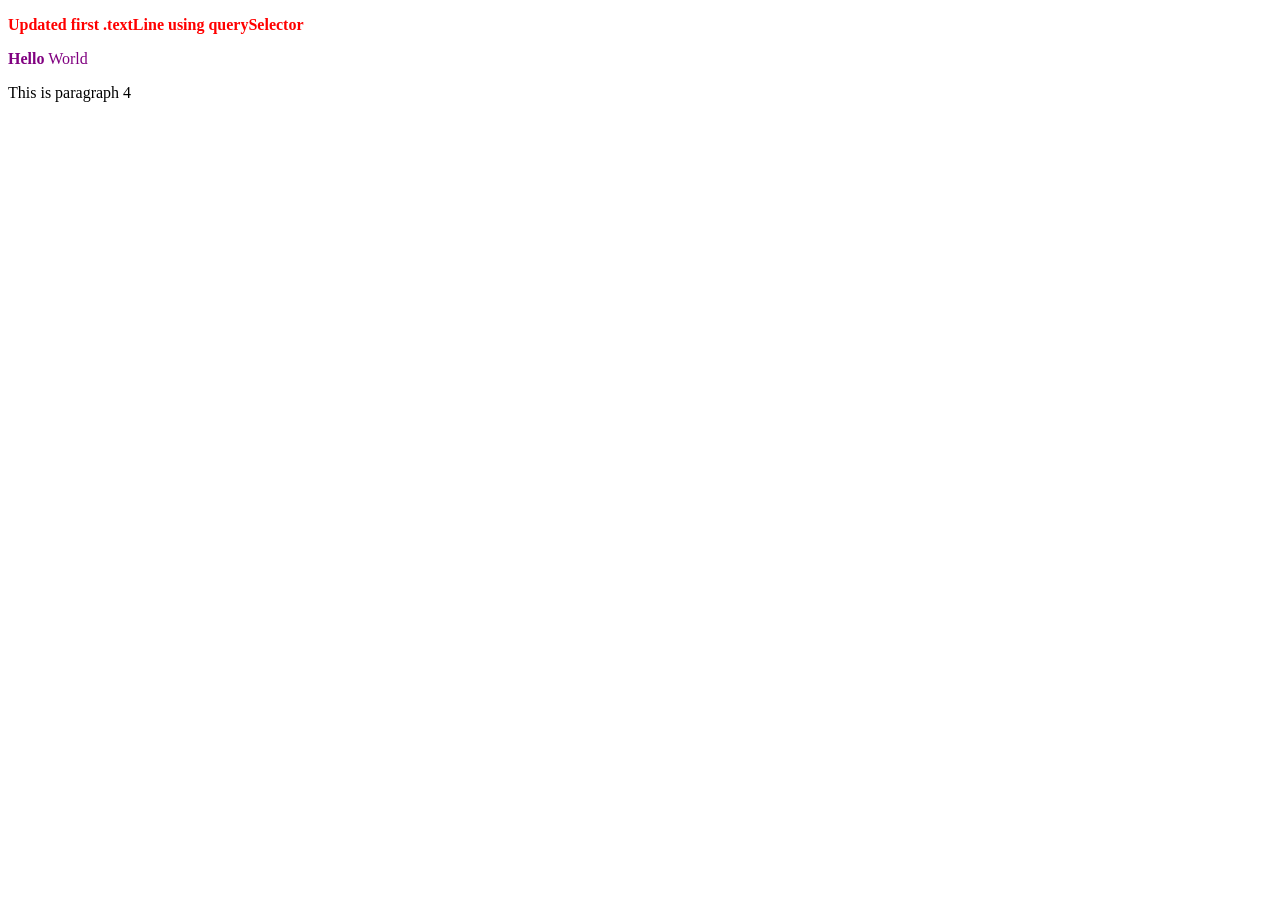
<file: 1/index.html>
<!DOCTYPE html>
<html lang="en">
<head>
    <meta charset="UTF-8">
    <meta name="viewport" content="width=device-width, initial-scale=1.0">
    <title>DOM Basics</title>

    <style>
        .hidden {
            display: none;
        }
    </style>
</head>
<body>

    <p id="firstPara" class="textLine">This is paragraph 1</p>
    <p id="secondPara" class="textLine">This is paragraph 2</p>
    <p id="hiddenPara" class="textLine hidden">This is paragraph 3 (hidden)</p>
    <p class="textLine">This is paragraph 4</p>

    <script src="script.js"></script>
</body>
</html>
</file>
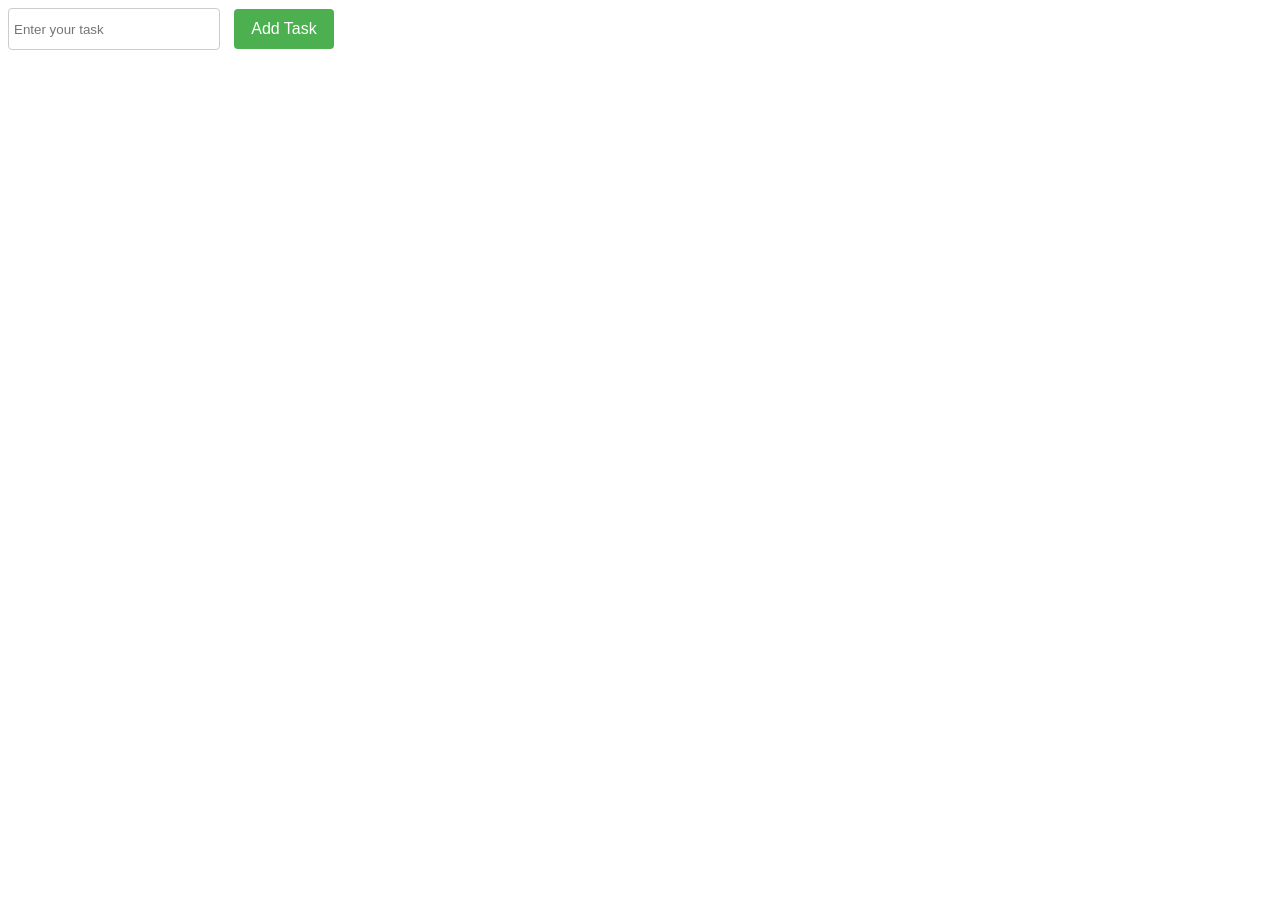
<file: 13/index.html>
<!DOCTYPE html>
<html lang="en">
<head>
    <meta charset="UTF-8">
    <meta name="viewport" content="width=device-width, initial-scale=1.0">
    <title>Todo List (DOM Basics)</title>

    <!-- External CSS file for styling -->
    <link rel="stylesheet" href="style.css">
</head>
<body>

    <!-- 
        Form is used so we can submit using Enter key as well.
        We prevent its default behavior using JavaScript.
    -->
    <form>
        <!-- Input field to enter task -->
        <input type="text" id="task" placeholder="Enter your task">

        <!-- Submit button -->
        <input type="submit" class="btn" value="Add Task">
    </form>

    <!-- 
        Container where tasks will be added dynamically
        using JavaScript (DOM manipulation)
    -->
    <div class="list"></div>

    <!-- JavaScript file -->
    <script src="script.js"></script>
</body>
</html>
</file>
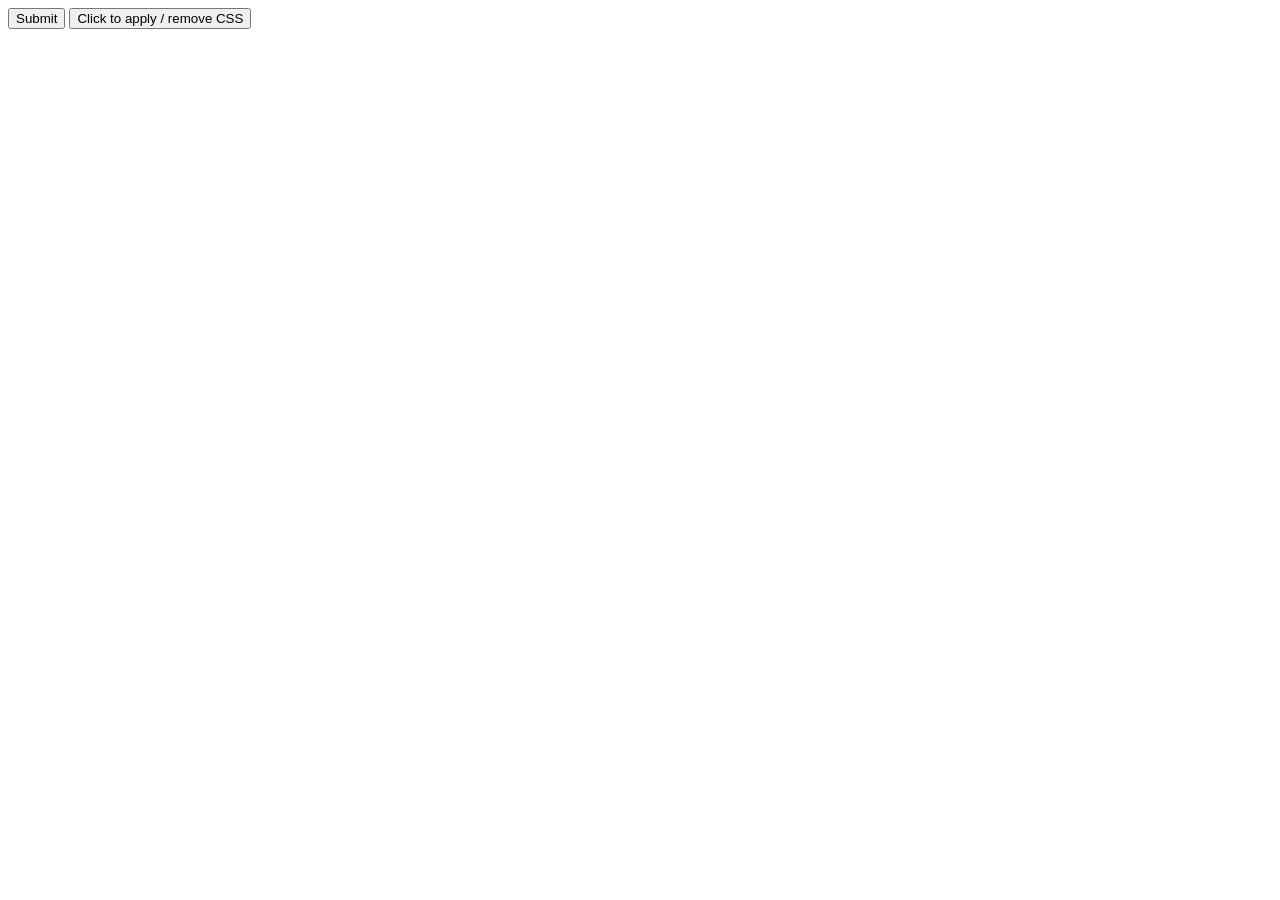
<file: 2/index.html>
<!DOCTYPE html>
<html lang="en">
<head>
    <meta charset="UTF-8">
    <meta name="viewport" content="width=device-width, initial-scale=1.0">
    <title>JS + CSS Toggle</title>
    <link rel="stylesheet" href="style.css">
</head>
<body>

    <!-- Target button: CSS will be applied/removed here -->
    <button id="submitBtn">Submit</button>

    <!-- Control button: used to toggle CSS -->
    <button id="toggleBtn">Click to apply / remove CSS</button>

    <script src="script.js"></script>
</body>
</html>
</file>
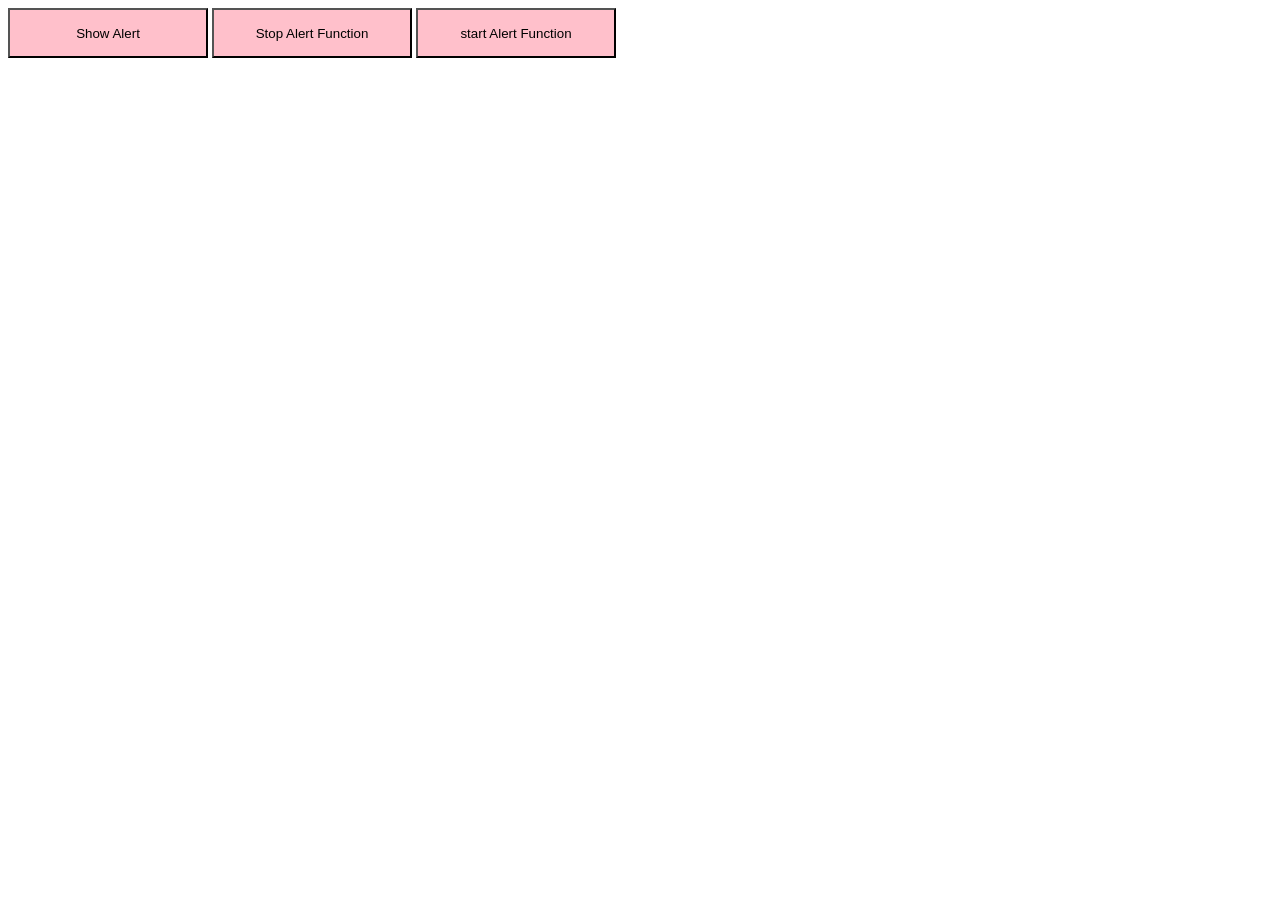
<file: 4/index.html>
<!DOCTYPE html>
<html lang="en">
<head>
    <meta charset="UTF-8">
    <meta name="viewport" content="width=device-width, initial-scale=1.0">
    <title>adding CSS</title>
    <link rel="stylesheet" href="style.css">
</head>
<body>
    <button id="start" class="btn">Show Alert</button>
    <button id="stop" class="btn">Stop Alert Function</button>
    <button id="restart" class="btn">start Alert Function</button>

    <!-- JavaScript loaded after HTML -->
    <script src="script.js"></script>
</body>
</html>
</file>
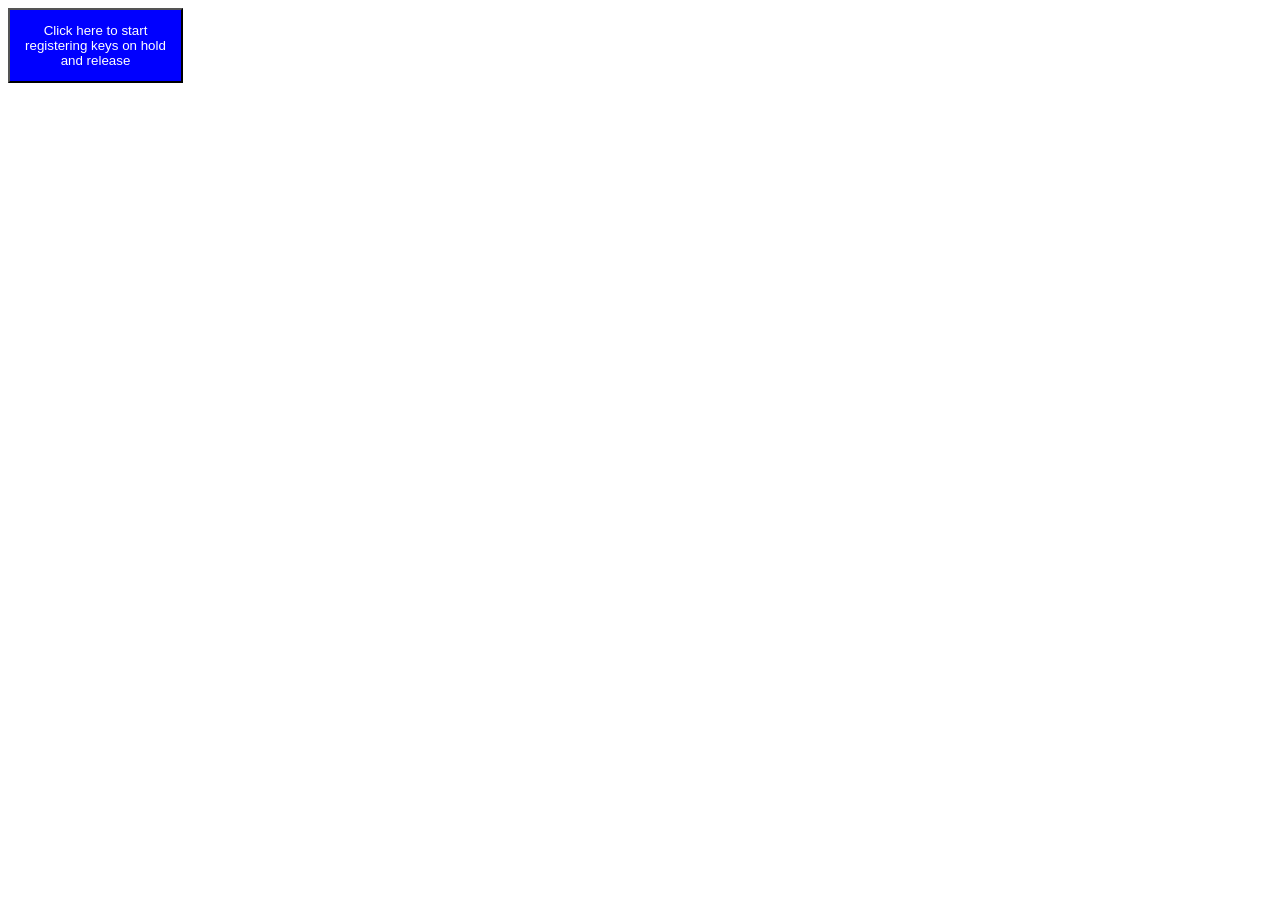
<file: 5/index.html>
<!DOCTYPE html>
<html lang="en">
<head>
    <meta charset="UTF-8">
    <meta name="viewport" content="width=device-width, initial-scale=1.0">
    <title>adding CSS</title>
    <link rel="stylesheet" href="style.css">
</head>
<body>
    <button id="keypress" class="btn">Click here to start registering keys on hold and release</button>

    <script src="script.js"></script>
</body>
</html>
</file>
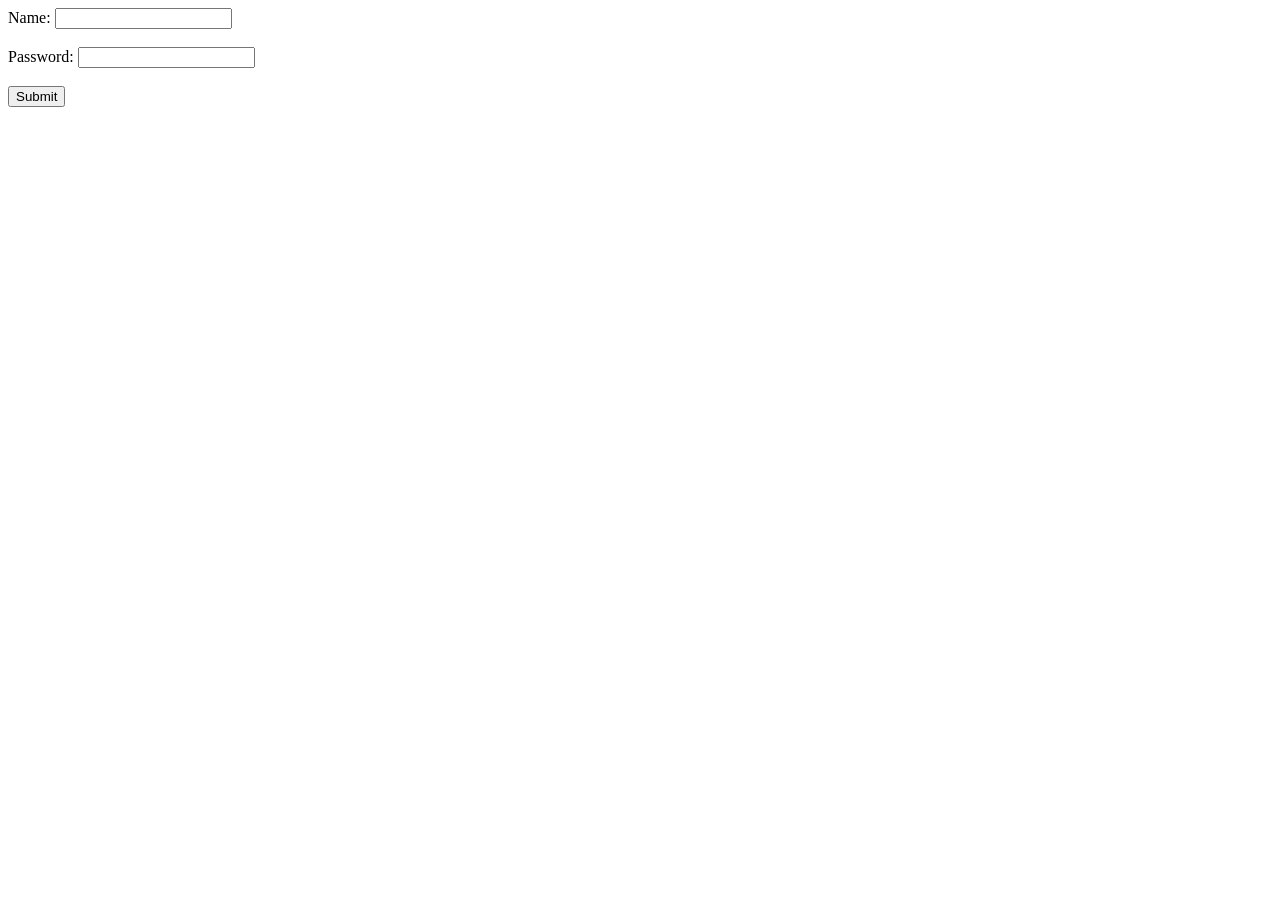
<file: 6/index.html>
<!DOCTYPE html>
<html lang="en">
<head>
    <meta charset="UTF-8">
    <meta name="viewport" content="width=device-width, initial-scale=1.0">
    <title>Form Submit Event</title>
</head>
<body>

    <!-- Form element -->
    <!-- By default, form submission reloads the page -->
    <form id="loginForm">

        <label for="name">Name:</label>
        <input type="text" id="name" name="username">
        <br><br>

        <label for="password">Password:</label>
        <input type="password" id="password" name="password">
        <br><br>

        <!-- Submit button triggers the submit event -->
        <input type="submit" value="Submit">
    </form>

    <!-- JavaScript loaded after HTML -->
    <script src="script.js"></script>
</body>
</html>
</file>
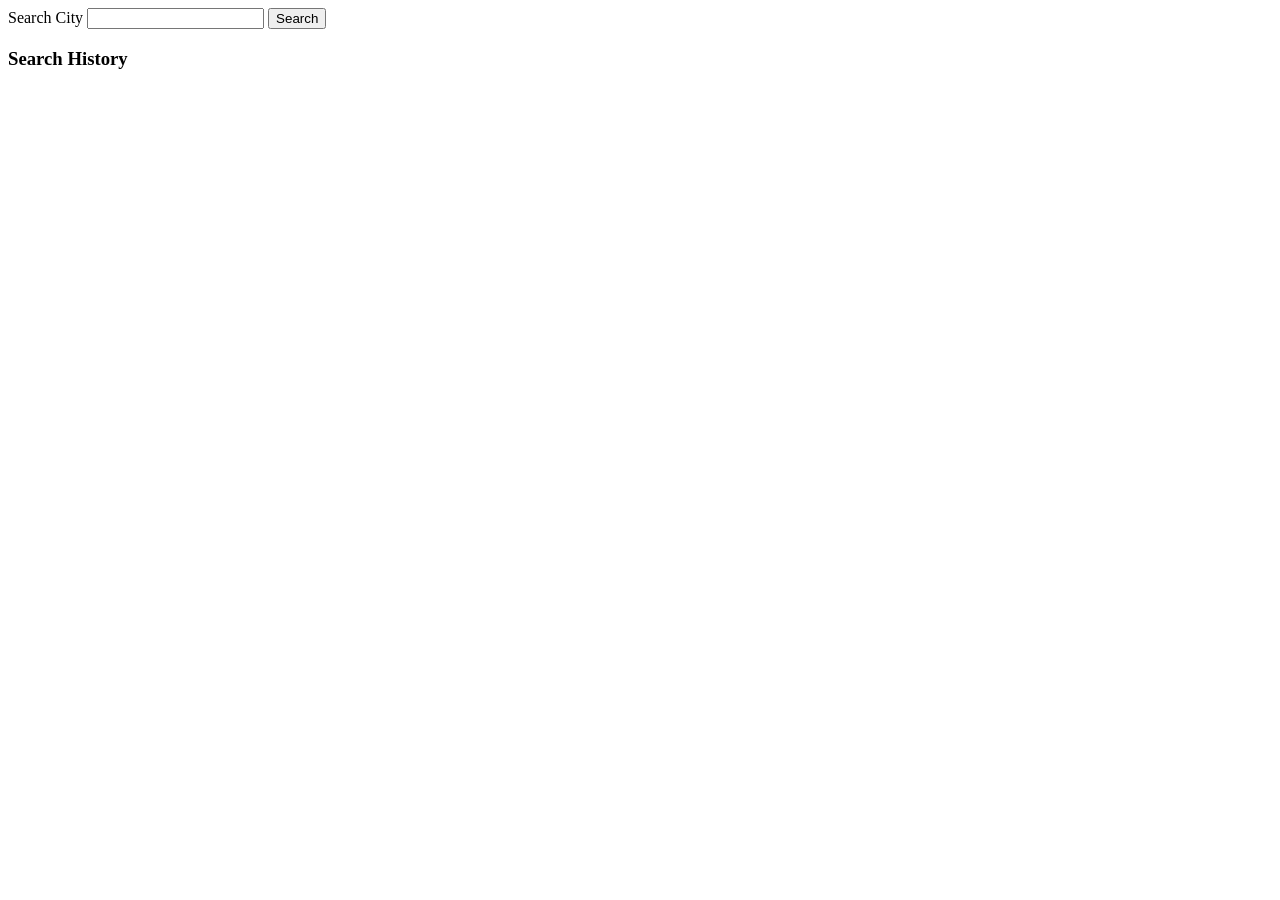
<file: Javascript_CoreB-54390b2e200b672e453efe3642551f43ee88e355/index.html>
<!DOCTYPE html>
<html lang="en">
<head>
    <meta charset="UTF-8">
    <meta name="viewport" content="width=device-width, initial-scale=1.0">
    <title>Document</title>
    <link rel="stylesheet" href="./style.css">
</head>
<body>
    <!-- <p class="para">This is a first paragraph</p>
    <p class="para"></p>
    <p class="para">This is a third paragraph</p>
    <button id="btn">Click </button>
    <button id="stop">Stop</button>
    <br><br>
    <form>
        <label for="name">Name:</label>
        <input type="text" id="name"><br><br>
        <label for="password">Password:</label>
        <input type="password" id="password"><br><br>
        <input type="submit" value="Submit">
    </form> -->

    <!-- <div class="outer">
        <div class="container">
            <button>Submit</button>
        </div>
    </div> -->
    <!-- <form>
        <input type="text" id="task" placeholder="Enter your task">
        <input type="submit" class="btn" value="Add Task">
    </form>
    <div class="list">
    </div> -->

    <!-- <div class="form_container">
        <form id="form">
            <label for="eventTitle">Event Title</label>
            <input type="text" id="eventTitle">
            <br>
            <label for="eventDate">Event Date</label>
            <input type="date" id="eventDate">
            <br>
            <label for="category">Category</label>
            <select id="category">
                <option value="Conference">Conference</option>
                <option value="Workshop">Workshop</option>
                <option value="Meetup">Meetup</option>
                <option value="Webinar">Webinar</option>
                <option value="Social">Social</option>
            </select>
            <br>
            <label for="description">Description</label>
            <textarea id="description"></textarea>
            <br>
            <input type="submit" class="btn" value="Add Event">
        </form>
    </div>
    <div class="events">
        <button>Clear All Events</button>
        <button>Add Sample Events</button>
        <div class="event_cards"></div>
    </div> -->
    <div class="weather_form">
        <form id="weather_form">
            <label for="city">Search City</label>
            <input type="text" id="city">
            <input type="submit" id="search" value="Search">
        </form>
        <h3>Search History</h3>
        <div class="history"></div>
    </div>
    <div class="info"></div>
    <div class="event"></div>
    <script src="./script.js"></script>
</body>
</html>
</file>
<file: 13/style.css>
/* Input field styling */
#task {
    width: 200px;
    height: 30px;
    padding: 5px;
    margin-right: 10px;
    border: 1px solid #ccc;
    border-radius: 4px;
}

/* Button styling */
.btn {
    background-color: #4CAF50;
    border: none;
    color: white;
    width: 100px;
    height: 40px;
    font-size: 16px;
    cursor: pointer;
    border-radius: 4px;
}

/* Each task item */
li {
    width: 300px;
    background-color: tan;
    display: flex;
    justify-content: space-between;
    padding: 10px;
    margin-top: 5px;
}
</file>
<file: 2/style.css>
.btn {
    background-color: blueviolet;
    color: white;
}
</file>
<file: 4/style.css>
.btn {
    background-color: pink;
    height: 50px;
    width: 200px;
}
</file>
<file: 5/style.css>
.btn{
    background-color: blue;
    color: white;
    height: 75px;
    width: 175px;
}
</file>
<file: Javascript_CoreB-54390b2e200b672e453efe3642551f43ee88e355/style.css>
.btn{
    background-color: darkblue;
    color: white;
    width: 100px;
    height: 35px;
    
}

li{
    width: 300px;
    background-color: tan;
    display: flex;
    justify-content: space-between;
    padding: 10px;
    margin-top: 3px;
}

.event_card{
    width: 150px;
    background-color: tan;
    justify-content: space-between;
    padding: 10px;
    margin-top: 3px;
    position: relative;
}
.deletebtn{
    position: absolute;
    top: 5px;
    right: 5px;
    border: none;
    background-color: red;
    color: white;
    border-radius: 50%;
    width: 20px;
    height: 20px;
    display: flex;
    justify-content: center;
    align-items: center;
}
</file>
